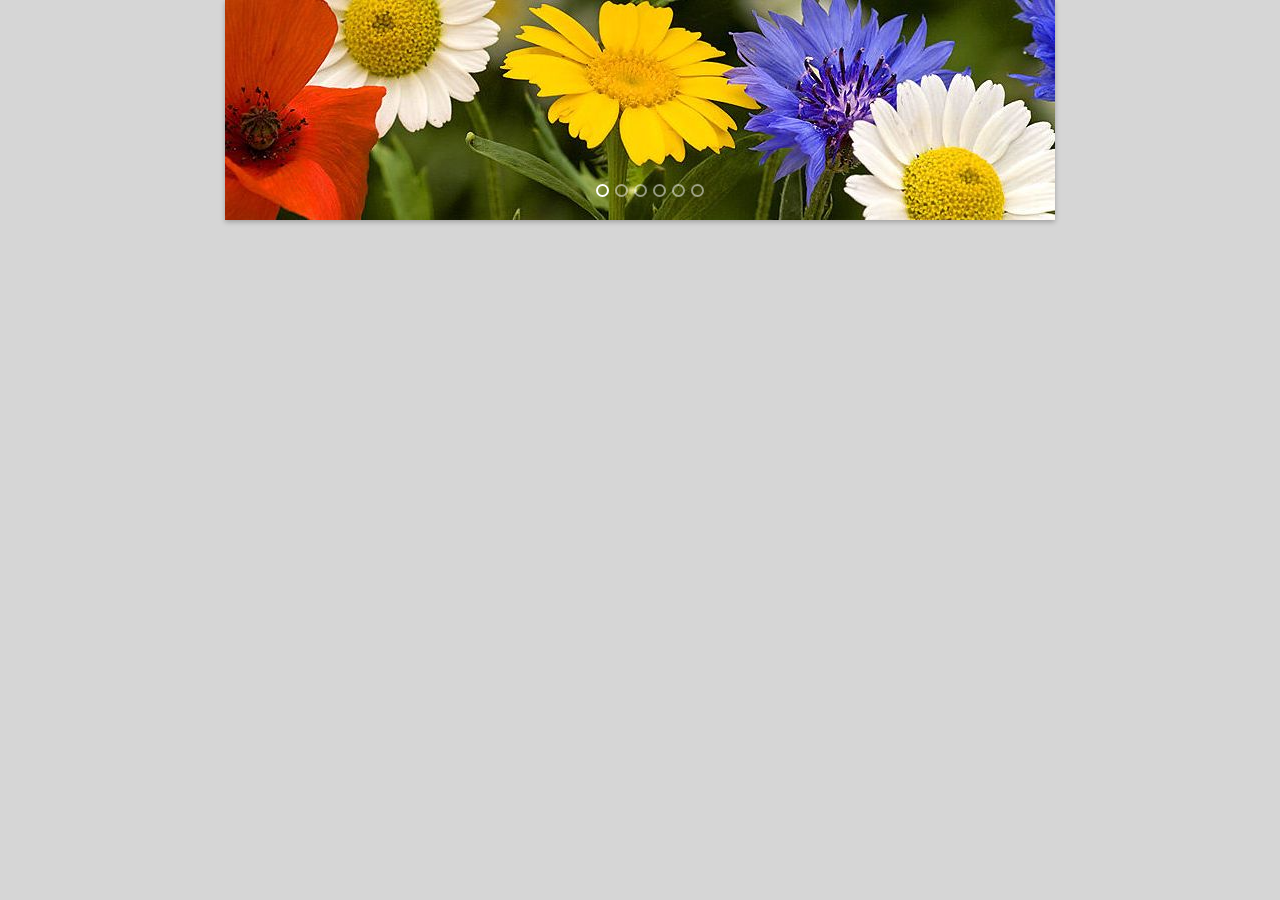
<file: slider/wowslider.html>
<!DOCTYPE html>
<html>
<head>
	<title>Wowproject</title>
	<meta http-equiv="content-type" content="text/html; charset=utf-8" />
	<meta name="description" content="Made with WOW Slider - Create beautiful, responsive image sliders in a few clicks. Awesome skins and animations. Bootstrap slider" />
	
	<!-- Start WOWSlider.com HEAD section --> <!-- add to the <head> of your page -->
	<link rel="stylesheet" type="text/css" href="engine1/style.css" />
	<script type="text/javascript" src="engine1/jquery.js"></script>
	<!-- End WOWSlider.com HEAD section -->

</head>
<body style="background-color:#d6d6d6;margin:auto">
	
	<!-- Start WOWSlider.com BODY section --> <!-- add to the <body> of your page -->
	<div id="wowslider-container1">
	<div class="ws_images"><ul>
		<li><img src="data1/images/slide1.jpg" alt="" title="" id="wows1_0"/></li>
		<li><img src="data1/images/slide2.jpg" alt="" title="" id="wows1_1"/></li>
		<li><img src="data1/images/slide3.jpg" alt="" title="" id="wows1_2"/></li>
		<li><img src="data1/images/slide4.jpg" alt="" title="" id="wows1_3"/></li>
		<li><a href="http://wowslider.com"><img src="data1/images/slide6.jpg" alt="wowslider.com" title="" id="wows1_4"/></a></li>
		<li><img src="data1/images/slide5.jpg" alt="" title="" id="wows1_5"/></li>
	</ul></div>
	<div class="ws_bullets"><div>
		<a href="#" title=""><span><img src="data1/tooltips/slide1.jpg" alt=""/>1</span></a>
		<a href="#" title=""><span><img src="data1/tooltips/slide2.jpg" alt=""/>2</span></a>
		<a href="#" title=""><span><img src="data1/tooltips/slide3.jpg" alt=""/>3</span></a>
		<a href="#" title=""><span><img src="data1/tooltips/slide4.jpg" alt=""/>4</span></a>
		<a href="#" title=""><span><img src="data1/tooltips/slide6.jpg" alt=""/>5</span></a>
		<a href="#" title=""><span><img src="data1/tooltips/slide5.jpg" alt=""/>6</span></a>
	</div></div><div class="ws_script" style="position:absolute;left:-99%"><a href="http://wowslider.com">bootstrap slider</a> by WOWSlider.com v8.7</div>
	<div class="ws_shadow"></div>
	</div>	
	<script type="text/javascript" src="engine1/wowslider.js"></script>
	<script type="text/javascript" src="engine1/script.js"></script>
	<!-- End WOWSlider.com BODY section -->

</body>
</html>
</file>
<file: slider/engine1/style.css>
/*
 *	generated by WOW Slider 8.7
 *	template Epsilon
 */
@import url(https://fonts.googleapis.com/css?family=Roboto&subset=latin,cyrillic-ext,latin-ext,cyrillic,greek-ext,greek,vietnamese);
@font-face {
  font-family: 'ws-ctrl-mfglabs';
  src: url('ws-ctrl-mfglabs.eot');
  src: url('ws-ctrl-mfglabs.eot#iefix') format('embedded-opentype'),
       url('ws-ctrl-mfglabs.svg#ws-ctrl-mfglabs') format('svg');
  font-weight: normal;
  font-style: normal;
}
@font-face {
  font-family: 'ws-ctrl-mfglabs';
  src: url('[data-uri]') format('woff'),
   	url('[data-uri]') format('truetype');
}
#wowslider-container1 { 
	display: table;
	zoom: 1; 
	position: relative;
	width: 100%;
	max-width: 830px;
	max-height:220px;
	margin:0px auto 0px;
	z-index:90;
	text-align:left; /* reset align=center */
	font-size: 10px;
	text-shadow: none; /* fix some user styles */

	/* reset box-sizing (to boostrap friendly) */
	-webkit-box-sizing: content-box;
	-moz-box-sizing: content-box;
	box-sizing: content-box; 
}
* html #wowslider-container1{ width:830px }
#wowslider-container1 .ws_images ul{
	position:relative;
	width: 10000%; 
	height:100%;
	left:0;
	list-style:none;
	margin:0;
	padding:0;
	border-spacing:0;
	overflow: visible;
	/*table-layout:fixed;*/
}
#wowslider-container1 .ws_images ul li{
	position: relative;
	width:1%;
	height:100%;
	line-height:0; /*opera*/
	overflow: hidden;
	float:left;
	/*font-size:0;*/
	padding:0 0 0 0 !important;
	margin:0 0 0 0 !important;
}

#wowslider-container1 .ws_images{
	position: relative;
	left:0;
	top:0;
	height:100%;
	max-height:220px;
	max-width: 830px;
	vertical-align: top;
	border:none;
	overflow: hidden;
}
#wowslider-container1 .ws_images ul a{
	width:100%;
	height:100%;
	max-height:220px;
	display:block;
	color:transparent;
}
#wowslider-container1 img{
	max-width: none !important;
}
#wowslider-container1 .ws_images .ws_list img,
#wowslider-container1 .ws_images > div > img{
	width:100%;
	border:none 0;
	max-width: none;
	padding:0;
	margin:0;
}
#wowslider-container1 .ws_images > div > img {
	max-height:220px;
}

#wowslider-container1 .ws_images iframe {
	position: absolute;
	z-index: -1;
}

#wowslider-container1 .ws-title > div {
	display: inline-block !important;
}

#wowslider-container1 a{ 
	text-decoration: none; 
	outline: none; 
	border: none; 
}

#wowslider-container1  .ws_bullets { 
	float: left;
	position:absolute;
	z-index:70;
}
#wowslider-container1  .ws_bullets div{
	position:relative;
	float:left;
	font-size: 0px;
}
/* compatibility with Joomla styles */
#wowslider-container1  .ws_bullets a {
	line-height: 0;
}

#wowslider-container1  .ws_script{
	display:none;
}
#wowslider-container1 sound, 
#wowslider-container1 object{
	position:absolute;
}

/* prevent some of users reset styles */
#wowslider-container1 .ws_effect {
	position: static;
	width: 100%;
	height: 100%;
}

#wowslider-container1 .ws_photoItem {
	border: 2em solid #fff;
	margin-left: -2em;
	margin-top: -2em;
}
#wowslider-container1 .ws_cube_side {
	background: #A6A5A9;
}


#wowslider-container1.ws_gestures {
	cursor: -webkit-grab;
	cursor: -moz-grab;
	cursor: url("[data-uri]"), move;
}
#wowslider-container1.ws_gestures.ws_grabbing {
	cursor: -webkit-grabbing;
	cursor: -moz-grabbing;
	cursor: url("[data-uri]"), move;
}

/* hide controls when video start play */
#wowslider-container1.ws_video_playing .ws_bullets,
#wowslider-container1.ws_video_playing .ws_fullscreen,
#wowslider-container1.ws_video_playing .ws_next,
#wowslider-container1.ws_video_playing .ws_prev {
	display: none;
}


/* youtube/vimeo buttons */
#wowslider-container1 .ws_video_btn {
	position: absolute;
	display: none;
	cursor: pointer;
	top: 0;
	left: 0;
	width: 100%;
	height: 100%;
	z-index: 55;
}
#wowslider-container1 .ws_video_btn.ws_youtube,
#wowslider-container1 .ws_video_btn.ws_vimeo {
	display: block;
}
#wowslider-container1 .ws_video_btn div {
	position: absolute;
	background-image: url(./playvideo.png);
	background-size: 200%;
	top: 50%;
	left: 50%;
	width: 7em;
	height: 5em;
	margin-left: -3.5em;
	margin-top: -2.5em;
}
#wowslider-container1 .ws_video_btn.ws_youtube div {
	background-position: 0 0;
}
#wowslider-container1 .ws_video_btn.ws_youtube:hover div {
	background-position: 100% 0;
}
#wowslider-container1 .ws_video_btn.ws_vimeo div {
	background-position: 0 100%;
}
#wowslider-container1 .ws_video_btn.ws_vimeo:hover div {
	background-position: 100% 100%;
}

#wowslider-container1 .ws_playpause.ws_hide {
	display: none !important;
}

#wowslider-container1 .ws_images {
	box-shadow: 0px 2px 5px 0 rgba(0, 0, 0, 0.26);
	-webkit-transition: box-shadow .5s cubic-bezier(.4,0,.2,1);
	transition: box-shadow .5s cubic-bezier(.4,0,.2,1);
}
#wowslider-container1 .ws_images:hover {
	box-shadow: 0px 17px 50px rgba(0, 0, 0, 0.19);
}
#wowslider-container1 .ws_bullets { 
	padding: 10px; 
}
#wowslider-container1 .ws_bullets a { 
	position: relative;
    text-shadow: none;
    color: transparent;
    display: inline-block;
    width: 9px;
    height: 9px;
    margin: 3px 3px;
    border-radius: 50%;
    border: 2px solid rgba(255,255,255,0.5);
}

#wowslider-container1 .ws_bullets a.ws_selbull {
	border: 2px solid;
	border-color: #ffffff;
}

#wowslider-container1 a.ws_next,
#wowslider-container1 a.ws_prev {
	font: 2.6em "ws-ctrl-mfglabs";
	width: 2.6em;
	height: 2.6em;
	margin-top:-1.3em;
}

#wowslider-container1 a.ws_next,
#wowslider-container1 a.ws_prev,
#wowslider-container1 .ws_playpause {
	position:absolute;
	top:50%;
	z-index:60;
	color: #FFFFFF;
	overflow: hidden;
	border-radius: 50%;
    border: 3px solid;
    border-color: #ffffff;
	background-color: rgba(0,0,0,0.2);
}

#wowslider-container1 a.ws_next,
#wowslider-container1 a.ws_prev,
#wowslider-container1 .ws_playpause {
	-webkit-transition: background-color 0.3s ease 0s;					
	-moz-transition: background-color 0.3s ease 0s;
	transition: background-color 0.3s ease 0s;	  					  					
}	
#wowslider-container1 a.ws_next:hover,
#wowslider-container1 a.ws_prev:hover,
#wowslider-container1 .ws_playpause:hover {
	background-color: rgba(0,0,0,0.5);
}

#wowslider-container1 a.ws_next {
	right: 0.5em;
}
#wowslider-container1 a.ws_prev {
	left: 0.5em;
}
#wowslider-container1 a.ws_next:after,
#wowslider-container1 a.ws_prev:after {
	display: block;
	text-align: center;
	line-height: 2.6em;	
	line-height: 2.8em\9; /* ie9 hack */
}
/* IE10+ hacks */
_:-ms-input-placeholder, :root #wowslider-container1 a.ws_next:after {line-height: 2.8em;}
_:-ms-input-placeholder, :root #wowslider-container1 a.ws_prev:after {line-height: 2.8em;}
#wowslider-container1 a.ws_next:after{
	content:'\e801';
}
#wowslider-container1 a.ws_prev:after{
	content:'\e800';
}

/*playpause*/
#wowslider-container1 .ws_playpause {
	font: 2.6em "ws-ctrl-mfglabs";
	width: 2.6em;
	height: 2.6em;
	left: 50%;
	z-index: 59;
	margin-top:-1.3em;
	margin-left: -1.3em;
}
#wowslider-container1 .ws_playpause:after{
	display: block;
	text-align: center;
	line-height: 2.6em;
	line-height: 2.8em\9; /* ie9 hack */
}
/* IE10+ hacks */
_:-ms-input-placeholder, :root #wowslider-container1 .ws_playpause:after {line-height: 2.8em;}
#wowslider-container1 .ws_pause:after {
	content: '\e803';
}
#wowslider-container1 .ws_play:after {
	content: '\e802';
}
/* bottom center */
#wowslider-container1  .ws_bullets {
	bottom:10px;
	left:50%;
}
#wowslider-container1  .ws_bullets div{
	left:-50%;
}#wowslider-container1 .ws-title{
	position: absolute;	
	font: 1.4em 'Roboto', sans-serif;
	margin-right:10em;
	z-index: 50;
    color: #FFFFFF;
	left: 0.3em;
	background: none;
	padding: 1em;
	bottom: 30px;
	top: auto;
	opacity: 1;
}
#wowslider-container1 .ws-title div,
#wowslider-container1 .ws-title span{
	display:inline-block;
	padding: 0.5em;
}
#wowslider-container1 .ws-title div{
	display:block;
	margin-top:0.5em;
	font-size: 1.1em;
	padding: 1em;
	line-height: 1.15em;
	color:#000000;
	border: 3px solid;
	border-color: #ffffff;
	border-radius: 7px;
	background-color: rgba(255,255,255,1);
}
#wowslider-container1 .ws-title span{
    font-size: 1.8em;
	border: 3px solid;
	border-color: #ffffff;	
	border-radius: 7px;
	background-color: rgba(0, 0, 0, 0.2);
}#wowslider-container1 a.ws_next,
#wowslider-container1 a.ws_prev,
#wowslider-container1 .ws_playpause {
	opacity: 0;
	visibility: hidden;
	-webkit-transform: scale(0);
	-moz-transform: scale(0);
  	transform: scale(0);
}

#wowslider-container1 a.ws_next {
	-webkit-transition: -webkit-transform 0.3s ease 0s,
	 					opacity 0.3s ease 0s,
	  					visibility 0.3s ease 0s,
	  					background-color 0.3s ease 0s;	

	-moz-transition: 	-moz-transform 0.3s ease 0s,
	 					opacity 0.3s ease 0s,
	  					visibility 0.3s ease 0s,
	  					background-color 0.3s ease 0s;					

	transition:			transform 0.3s ease 0s,
	 					opacity 0.3s ease 0s,
	  					visibility 0.3s ease 0s,
	  					background-color 0.3s ease 0s;		  					
}

#wowslider-container1 a.ws_prev {
	-webkit-transition: -webkit-transform 0.3s ease 0.15s,
	 					opacity 0.3s ease 0.15s,
	  					visibility 0.3s ease 0.15s,
	  					background-color 0.3s ease 0s;	

	-moz-transition: 	-moz-transform 0.3s ease 0.15s,
	 					opacity 0.3s ease 0.15s,
	  					visibility 0.3s ease 0.15s,
	  					background-color 0.3s ease 0s;	

	transition: 		transform 0.3s ease 0.15s,
	 					opacity 0.3s ease 0.15s,
	  					visibility 0.3s ease 0.15s,
	  					background-color 0.3s ease 0s;		  						  								
}

#wowslider-container1 .ws_playpause {
	-webkit-transition: -webkit-transform 0.3s ease 0.3s,
	 					opacity 0.3s ease 0.3s,
	  					visibility 0.3s ease 0.3s,
	  					background-color 0.3s ease 0s;					

	-moz-transition: 	-moz-transform 0.3s ease 0.3s,
	 					opacity 0.3s ease 0.3s,
	  					visibility 0.3s ease 0.3s,
	  					background-color 0.3s ease 0s;

	transition: 		transform 0.3s ease 0.3s,
	 					opacity 0.3s ease 0.3s,
	  					visibility 0.3s ease 0.3s,
	  					background-color 0.3s ease 0s;	  					  					
}

#wowslider-container1:hover a.ws_next,
#wowslider-container1:hover a.ws_prev,
#wowslider-container1:hover .ws_playpause {
	opacity: 1;
  	visibility: visible;
  	-webkit-transform: scale(1);
  	-moz-transform: scale(1);
  	transform: scale(1);
}#wowslider-container1 .ws_images > ul{
	animation: wsBasic 24s infinite;
	-moz-animation: wsBasic 24s infinite;
	-webkit-animation: wsBasic 24s infinite;
}
@keyframes wsBasic{0%{left:-0%} 8.33%{left:-0%} 16.67%{left:-100%} 25%{left:-100%} 33.33%{left:-200%} 41.67%{left:-200%} 50%{left:-300%} 58.33%{left:-300%} 66.67%{left:-400%} 75%{left:-400%} 83.33%{left:-500%} 91.67%{left:-500%} }
@-moz-keyframes wsBasic{0%{left:-0%} 8.33%{left:-0%} 16.67%{left:-100%} 25%{left:-100%} 33.33%{left:-200%} 41.67%{left:-200%} 50%{left:-300%} 58.33%{left:-300%} 66.67%{left:-400%} 75%{left:-400%} 83.33%{left:-500%} 91.67%{left:-500%} }
@-webkit-keyframes wsBasic{0%{left:-0%} 8.33%{left:-0%} 16.67%{left:-100%} 25%{left:-100%} 33.33%{left:-200%} 41.67%{left:-200%} 50%{left:-300%} 58.33%{left:-300%} 66.67%{left:-400%} 75%{left:-400%} 83.33%{left:-500%} 91.67%{left:-500%} }

#wowslider-container1 .ws_bullets  a img{
	text-indent:0;
	display:block;
	bottom:15px;
	left:-91px;
	visibility:hidden;
	position:absolute;
    border: 1px solid #FFFFFF;
	max-width:none;
}
#wowslider-container1 .ws_bullets a:hover img{
	visibility:visible;
}

#wowslider-container1 .ws_bulframe div div{
	height:48px;
	overflow:visible;
	position:relative;
}
#wowslider-container1 .ws_bulframe div {
	left:0;
	overflow:hidden;
	position:relative;
	width:181px;
	background-color:#FFFFFF;
}
#wowslider-container1  .ws_bullets .ws_bulframe{
	display:none;
	bottom:25px;
	margin-left:5px;
	overflow:visible;
	position:absolute;
	cursor:pointer;
    border: 3px solid;
    border-color: #ffffff;
    border-radius: 5px;
}#wowslider-container1 .ws_bulframe div div{
	height: auto;
}

@media all and (max-width:760px) {
	#wowslider-container1 .ws_fullscreen {
		display: block;
	}
}
@media all and (max-width:400px){
	#wowslider-container1 .ws_controls,
	#wowslider-container1 .ws_bullets,
	#wowslider-container1 .ws_thumbs{
		display: none
	}
}
</file>
